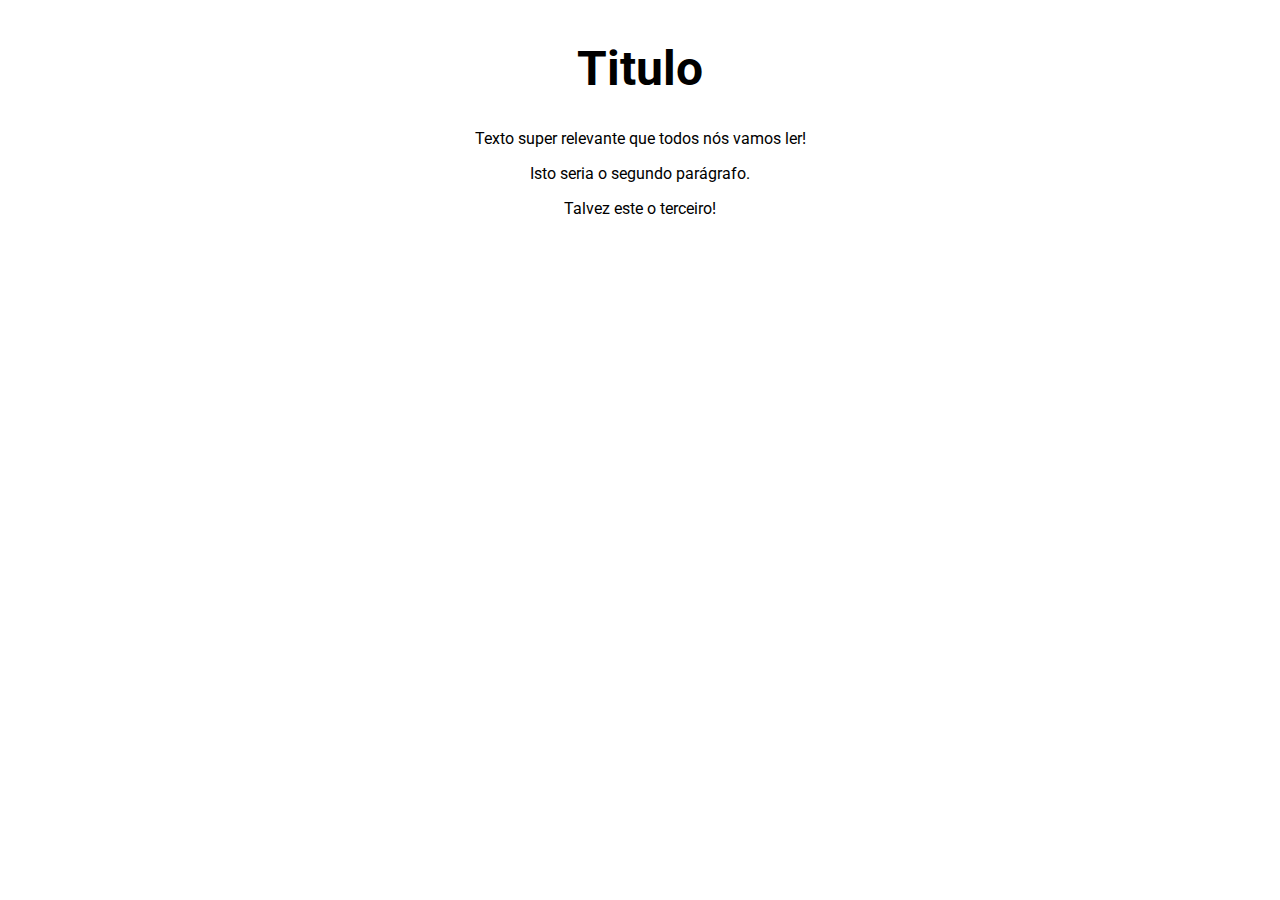
<file: explosion.html>
<!DOCTYPE html>
<html lang="en">
<head>
  <meta charset="UTF-8">
  <meta name="viewport" content="width=device-width, initial-scale=1.0" />
  <meta http-equiv="X-UA-Compatible" content="ie=edge" />
  <link rel="preconnect" href="https://fonts.googleapis.com">
  <link rel="preconnect" href="https://fonts.gstatic.com" crossorigin>
  <link href="https://fonts.googleapis.com/css2?family=Roboto&display=swap" rel="stylesheet">
  <title>Explosion Example</title>
  <link rel="stylesheet" href="/css/explostyle.css" />
</head>
<body>
  <words>
    <div id="bomb"></div>
    <h1>Titulo</h1>
    <p>Texto super relevante que todos nós vamos ler!</p>
    <p>Isto seria o segundo parágrafo.</p>
    <p>Talvez este o terceiro!</p>
  </words>
</body>
</html>
</file>
<file: css/explostyle.css>
html {
  font-family: "Roboto", sans-serif;
  font-weight: 400;
  font-style: normal;
  text-align: center;
}

body{
  animation-name: exploding-frame;
  animation-delay: 4s;
  animation-duration: 2s;
  animation-iteration-count: 1;
  animation-timing-function: linear;
}

@keyframes exploding-frame{
  0%{
    background-color: white;
  }
  25%{
    background-color: black;
  }
  50%{
    background-color: white;
  }
  60%{
    background-color: black;
  }
  100%{
    background-color: white;
  }
}

words {
  display: inline-block;
  max-width: 700px;
  margin-right: auto;
  margin-left: auto;
  position: relative;
  animation: explosion 10s ease-in-out forwards;
}

@keyframes explosion {
  39%{
    rotate: 0deg;
  }
  40%{
    color: black;
    rotate: 10deg;
  }

  45%{
    rotate:-7deg;
  }

  50%{
    color: white;
    rotate: 14deg
  }

  55%{
    rotate: -16deg
  }

  60%{
    color: black;
    rotate: 6deg;
  }

  65%{
    rotate: -9deg;
  }

  70%{
    rotate: 3deg;
  }

  75%{
    rotate: -2deg;
  }

  80%{
    rotate: 0deg;
  }
}

h1{
  font-size:3rem;
}

#bomb {
  width: 100px;
  height: 100px;
  position: absolute;
  animation: bombanim;
  animation-duration: 2s;
  animation-delay: 2s;
  animation-iteration-count: 1;
  animation-timing-function: linear;
  background-size: contain;
  opacity: 0;
  background-image: url("https://i.imgur.com/m3ceM0K.png");
}

@keyframes bombanim{
  0%{
    opacity: 1;
    left: 0px;
    right:0px;
    top: 0vh;
    background-image: url("https://i.imgur.com/m3ceM0K.png");
  }

  50%{
    top: 40vh;
    left: 0px;
    right:0px;
  }

  92%{
    background-image: url("https://i.imgur.com/m3ceM0K.png");
  }

  93%{
    background-image: url("https://i.imgur.com/9PwS83p.png");
    top: 80vh;
    opacity: 1;
    left: 0px;
    right:0px;
  }

  98%{
    opacity: 1;
  }

  99% {
    opacity: 0;
  }

  100%{
    background-image: url("https://i.imgur.com/m3ceM0K.png");
  }
}
</file>
